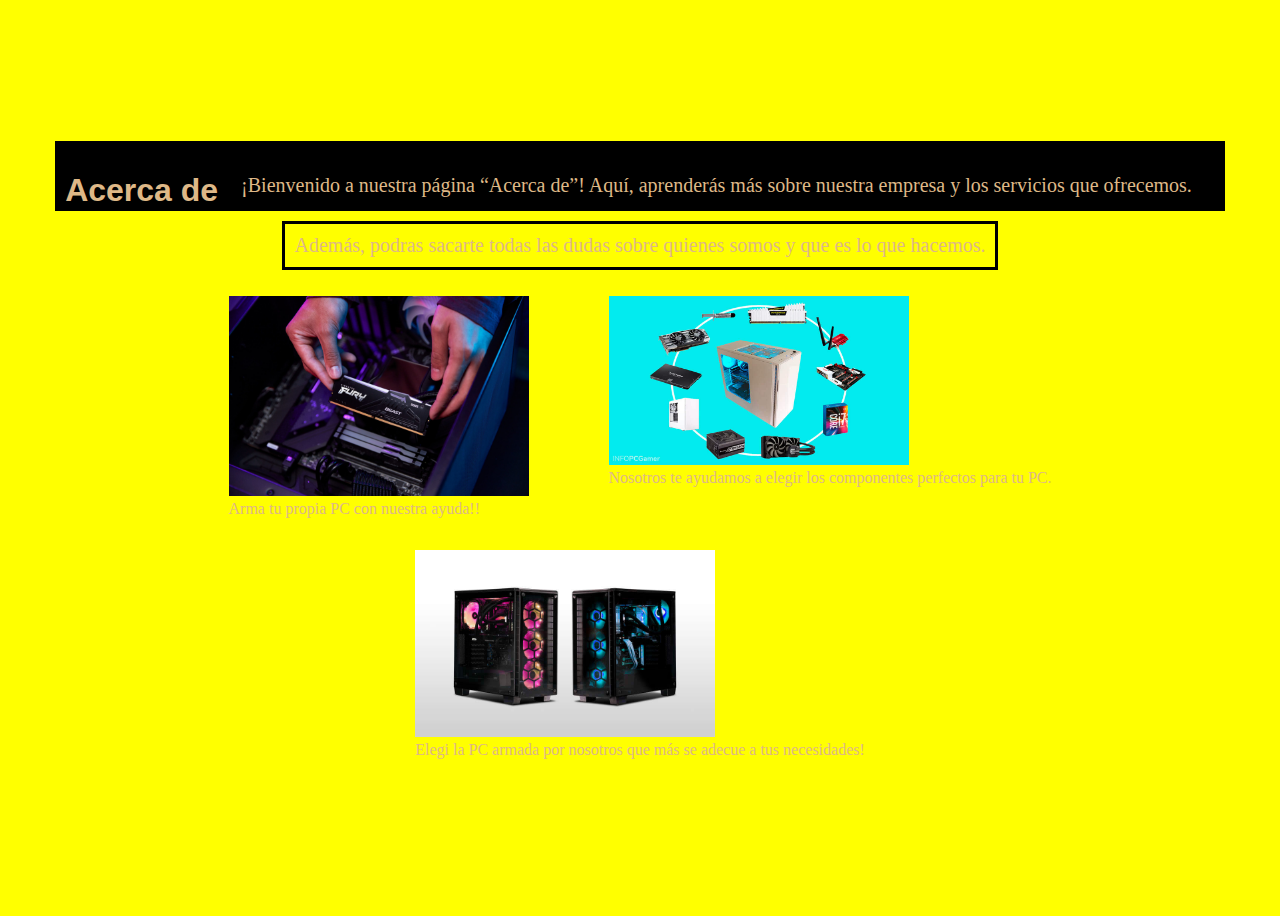
<file: about.html>
<!DOCTYPE html>
<html lang="es">
    <head>
        <meta charset="UTF-8">
        <meta name="viewport" content="width=device-width, initial-scale=1">
        <title> Mi primer website</title>
        <link rel="stylesheet" href="style.css">
    </head>
    <body>
        <main>
        <div class="container-nav">
            <h1>Acerca de</h1>
            <p>¡Bienvenido a nuestra página “Acerca de”! Aquí, aprenderás más sobre nuestra empresa y los servicios que ofrecemos.</p>
       </div>
       <div class="greeting">
        <p>Además, podras sacarte todas las dudas sobre quienes somos y que es lo que hacemos.</p>
       </div>
     <div class="img-container">
    <figure>
        <img src="Build your pc.jpg" alt="Arma tu propia PC con nuestra ayuda!!" title="Arma tu propia PC con nuestra ayuda!!" />
        <figcaption>Arma tu propia PC con nuestra ayuda!!</figcaption>
    </figure>
    <figure>
        <img src="componentes.jpg" alt="Nosotros te ayudamos a elegir los componentes perfectos para tu PC."title="Nosotros te ayudamos a elegir los componentes perfectos para tu PC." />
        <figcaption>Nosotros te ayudamos a elegir los componentes perfectos para tu PC.</figcaption>
    </figure>
    <figure>
        <img src="MEJORES-CAJAS-PARA-PC.jpg" alt="Elegi la PC armada por nosotros que más se adecue a tus necesidades!"title="Elegi la PC armada por nosotros que más se adecue a tus necesidades!" />
        <figcaption>Elegi la PC armada por nosotros que más se adecue a tus necesidades!</figcaption>
    </figure>
        </div>
    </main>
    </body>
</html>
</file>
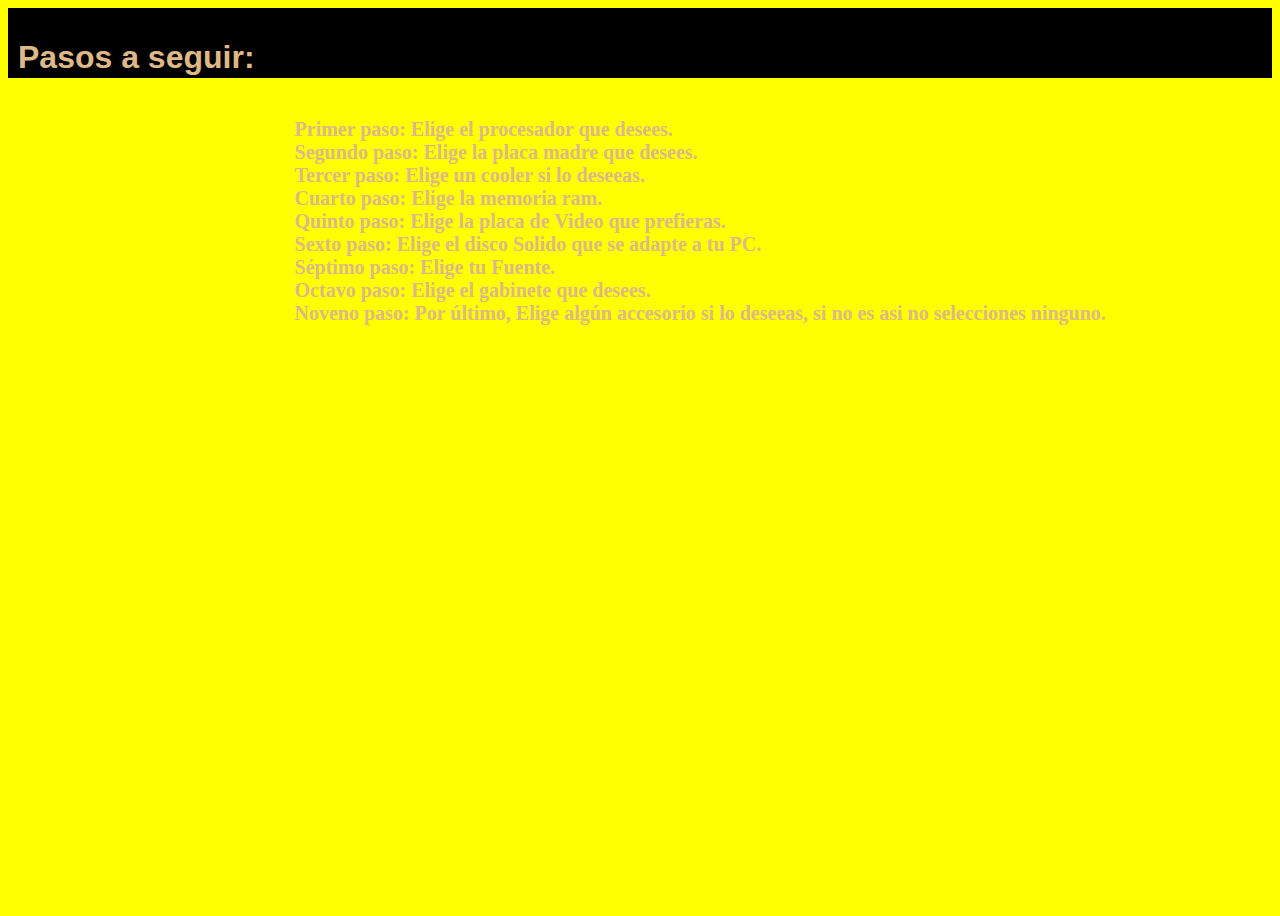
<file: Build your pc.html>
<!DOCTYPE html>
<html lang="es">
    <head>
        <meta charset="UTF-8">
        <meta name="viewport" content="width=device-width, initial-scale=1">
        <title> Mi primer website</title>
        <link rel="stylesheet" href="style.css">
    </head>
    <body>
        <div class="container-nav">
            <h1>Pasos a seguir:</h1>
            <h2 class="mi-h2">
         <ol>
         <li>Primer paso: Elige el procesador que desees.</li>
         <li>Segundo paso: Elige la placa madre que desees.</li>
         <li>Tercer paso: Elige un cooler si lo deseeas.</li>
         <li>Cuarto paso: Elige la memoria ram.</li>
         <li>Quinto paso: Elige la placa de Video que prefieras. </li>
         <li>Sexto paso: Elige el disco Solido que se adapte a tu PC.</li>
         <li>Séptimo paso: Elige tu Fuente.</li>
         <li>Octavo paso: Elige el gabinete que desees.</li>
         <li>Noveno paso: Por último, Elige algún accesorio si lo deseeas, si no es asi no selecciones ninguno.</li>
         </ol>
           </h2>
     </div> 
    </body>
</html>
</file>
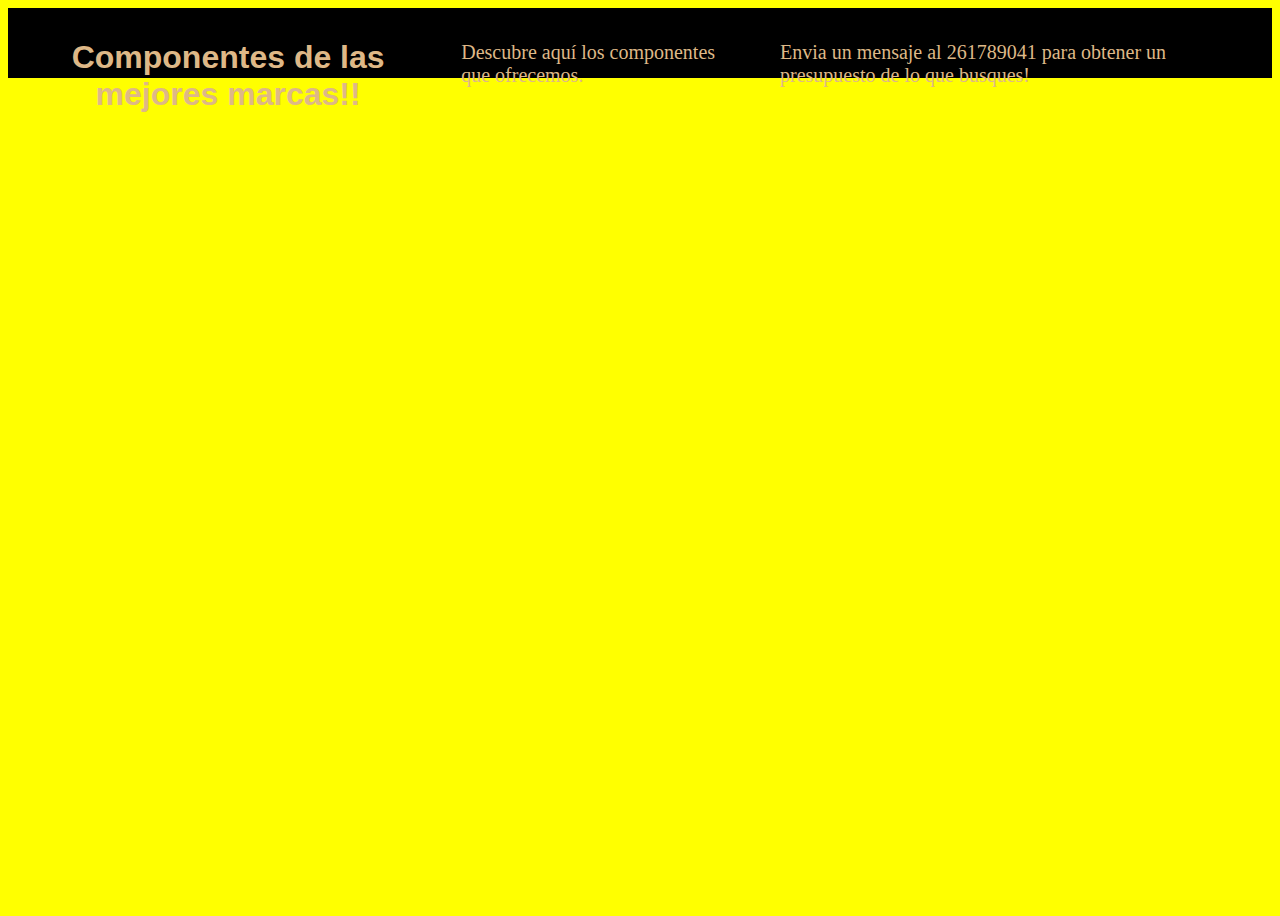
<file: service.html>
<!DOCTYPE html>
<html lang="es">
    <head>
        <meta charset="UTF-8">
        <meta name="viewport" content="width=device-width, initial-scale=1">
        <title> Mi primer website</title>
        <link rel="stylesheet" href="style.css">
    </head>
    <body>
        <div class="container-nav">
            <h1>Componentes de las mejores marcas!!</h1>
               <p>Descubre aquí los componentes que ofrecemos.</p>
                <p>Envia un mensaje al 261789041 para obtener un presupuesto de lo que busques!</p>
        </div>
     </div> 
    </body>
</html>
</file>
<file: style.css>
body{
    background-color: yellow; 
    color: burlywood;
    display: flex;
    flex-direction: column;
    min-height: 100vh;
  }

  h1{
    font-family: Arial, Helvetica, sans-serif; 
    font: size 35px;; 
    text-align: center;
  }
  h2{
    text-align: center;
  }
p{
    border: 3px solid black;
    font-family: 'Times New Roman', Times, serif;
    font-size: 20px;
    padding: 10px;
    margin: 10px;
}
.container-nav {
    display: flex;
    padding: 10px;
    height: 50px;
    background-color: black;
  }
  
  .navbar {
    display: flex;
    justify-content: space-between;
    width: 100%;
  }
  .brand {
    display: flex;
    align-items: center;
  }
  li>a {
    padding: 8px 24px;
  }
  li {
    list-style-type: none;
  }
  a {
    color: white;
    text-decoration:none;
  }
  .nav-links {
    display: flex;
    align-items: center;
  } 
  .button-menu-toggle {
    display: none;
  }

  @media (max-width: 768px) {
    .column {
      flex: 100%;
    }
  
    .nav-links {
      display: none;
    }
  
    .button-menu-toggle {
      display: block;
      background-color: white;
      border:none;
      border-radius: 50px;
      padding: 0 24px;
      font-family: monospace;
      font-weight: bold;
      font-size: 20px;
    }
   
    .nav-links.nav-links-responsive {
      position: absolute;
      display: flex;
      background-color: rgba(20,20,20,0.95);
      width: 100%;
      height: 100%;
      top: 70px;
      left: 0;
      flex-direction: column;
      padding-top: 200px;
      align-items: center;
      gap:70px;
      font-size: 40px;
    }
  }
  nav a {
    text-decoration: underline;
  }
  nav li {
    font-family: 'Franklin Gothic Medium', 'Arial Narrow', Arial, sans-serif;
  }
  nav a:hover {
    color: lightgreen;
  }
  body {
    display: flex;
    flex-direction: column;
    min-height: 100vh;
  }

  main, footer {
    display: flex;
    flex-direction: column;
    justify-content: center;
    align-items: center;
    flex-grow: 1;
  }
  .mi-h2 {
    font-size: 20px; /* Tamaño de letra ajustado */
    margin-top: 80px; /* Desplazamiento hacia abajo */
    text-align: left; /* Alineación a la izquierda */
  }
  .greeting {
    text-align: center;
  }

  /* Style for the footer */
footer {
  background-color: black;
  padding: 20px;
  color: white;
}

footer p {
  font-size: 14px;
  font-family: Arial, sans-serif;
}

/* Style for the button */
footer button {
  background-color: #4caf50;
  color: white;
  padding: 10px 20px;
  border: none;
  cursor: pointer;
  font-family: Arial, sans-serif;
  font-size: 16px;
  border-radius: 5px;
  transition: background-color 0.3s ease;
}

footer button:hover {
  background-color: #45a049;
}

footer button:focus {
  outline: none;
}

/* Style for the navigation bar */
.navbar {
  background-color: #333;
  padding: 10px;
}

.nav-links {
  list-style-type: none;
  margin: 0;
  padding: 0;
  display: flex;
}

.nav-links li {
  margin-right: 10px;
}

.nav-links a {
  color: white;
  text-decoration: none;
  font-family: "serif";
  font-size: 18px;
  padding: 5px 10px;
  transition: color 0.3s ease;
}

.nav-links a:hover {
  color: #4caf50;
}

/* Customize the video styles as per your preference */
iframe {
  width: 100%;
  height: 400px;
  border: none;
}

/*Imágenes de about*/
img {
  width: 300px; /* Ancho deseado */
  height: auto; /* Altura ajustada automáticamente */
}
.img-container {
display: flex;
flex-wrap: wrap;
width: 100%;
justify-content: center;
}


/*Sección computadoras*/
.computadoras-section {
  text-align: center;
}

.computadoras-container {
  display: flex;
  justify-content: center;
}

.computadoras-container img {
  width: 300px;
  height: 200px;
  margin: 10px;
}
</file>
